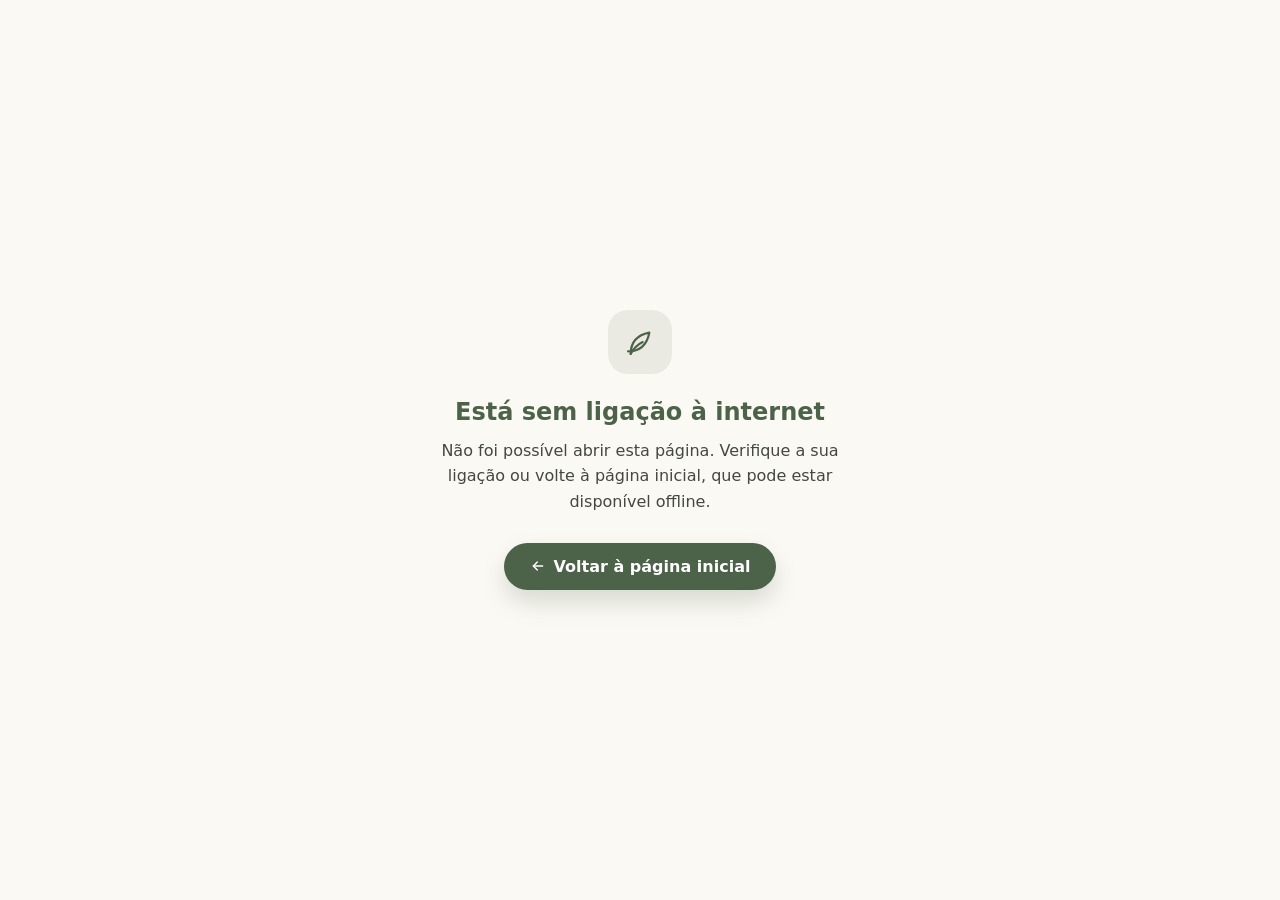
<file: pages/offline.html>
<!doctype html>
<html lang="pt-PT">
  <head>
    <meta charset="utf-8" />
    <meta name="viewport" content="width=device-width, initial-scale=1" />
    <meta name="theme-color" content="#4c6249" />
    <title>Sem ligação - FloraCare</title>
    <style>
      :root {
        color-scheme: light;
        font-family: "Segoe UI", system-ui, sans-serif;
        background: #fbf9f4;
        color: #1b1c19;
      }

      body {
        box-sizing: border-box;
        display: grid;
        min-height: 100vh;
        margin: 0;
        padding: 1.5rem;
        place-items: center;
      }

      main {
        max-width: 26rem;
        text-align: center;
      }

      .icon {
        display: flex;
        align-items: center;
        justify-content: center;
        width: 4rem;
        height: 4rem;
        margin: 0 auto 1.5rem;
        border-radius: 1.25rem;
        background: rgba(76, 98, 73, 0.1);
        color: #4c6249;
      }

      .icon svg {
        width: 2rem;
        height: 2rem;
      }

      h1 {
        margin: 0 0 0.75rem;
        font-size: 1.5rem;
        color: #4c6249;
      }

      p {
        margin: 0;
        color: #434841;
        line-height: 1.6;
      }

      a {
        display: inline-flex;
        align-items: center;
        gap: 0.5rem;
        margin-top: 1.75rem;
        padding: 0.9rem 1.6rem;
        border-radius: 999px;
        background: #4c6249;
        color: white;
        font-weight: 600;
        text-decoration: none;
        box-shadow: 0 12px 24px rgba(76, 98, 73, 0.2);
      }
    </style>
  </head>
  <body>
    <main>
      <div class="icon" aria-hidden="true">
        <svg
          viewBox="0 0 24 24"
          fill="none"
          stroke="currentColor"
          stroke-width="1.6"
          stroke-linecap="round"
          stroke-linejoin="round"
        >
          <path d="M5 21c0-8 4-14 14-16-2 10-8 14-16 14" />
          <path d="M5 21c2-4 5-7 9-9" />
        </svg>
      </div>
      <h1>Está sem ligação à internet</h1>
      <p>
        Não foi possível abrir esta página. Verifique a sua ligação ou volte à
        página inicial, que pode estar disponível offline.
      </p>
      <a href="../index.html">
        <svg
          viewBox="0 0 24 24"
          fill="none"
          stroke="currentColor"
          stroke-width="2"
          stroke-linecap="round"
          stroke-linejoin="round"
          width="16"
          height="16"
          aria-hidden="true"
        >
          <path d="M19 12H5" />
          <path d="m11 18-6-6 6-6" />
        </svg>
        Voltar à página inicial
      </a>
    </main>
  </body>
</html>
</file>
